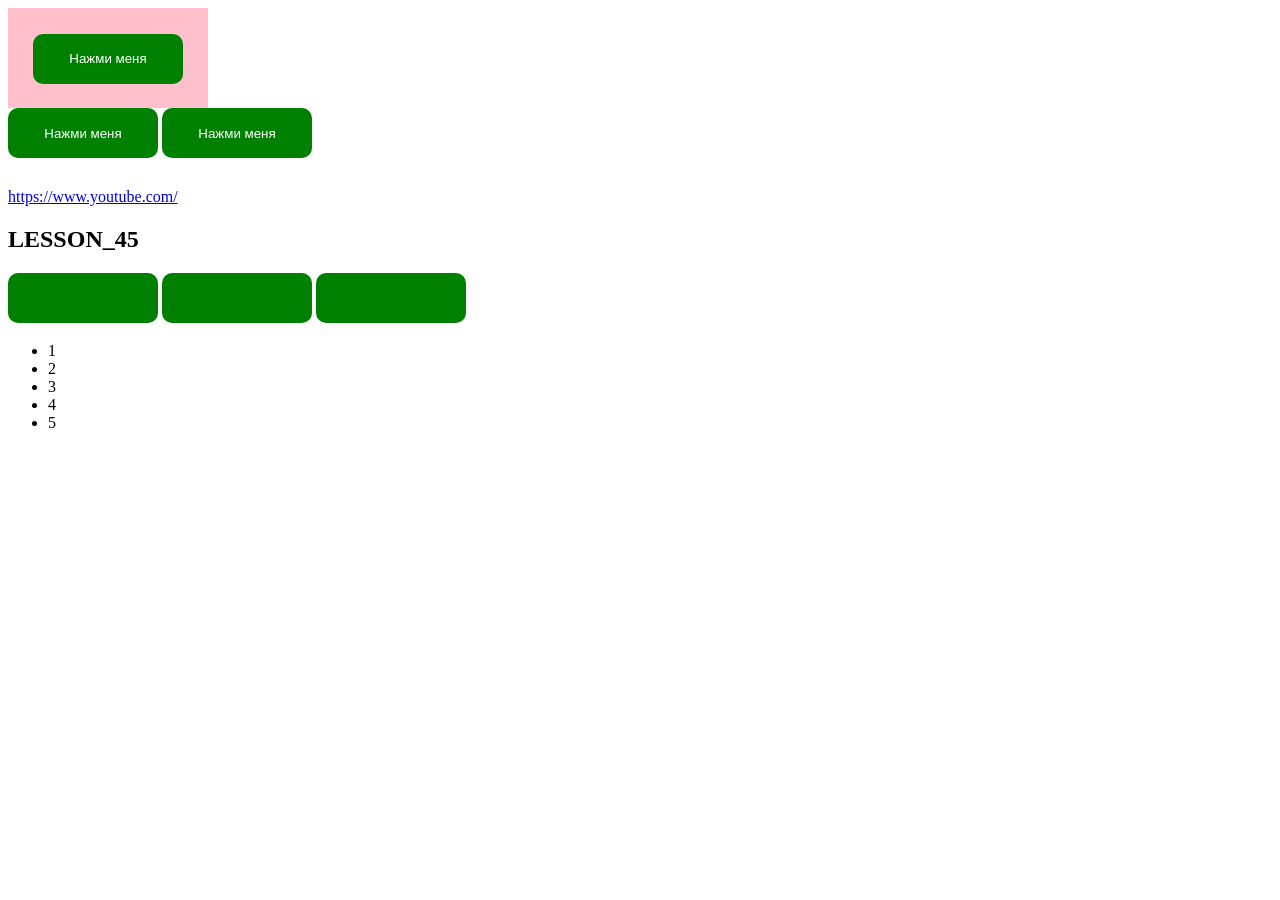
<file: Lesson_44/index.html>
<!DOCTYPE html>
<html lang="ru">

<head>
	<meta charset="utf-8">
	<meta http-equiv="X-UA-Compatible" content="IE=edge">
	<title>JavaScript</title>
	<link rel="stylesheet" href="css.css">
</head>

<body>
	<!-- <button onmouseenter="alert('click')" id="btn">Нажми меня</button> -->
	<div class="overlay"> <button id="btn">Нажми меня</button></div>
	<button>Нажми меня</button>
	<button>Нажми меня</button>

	<a href="https://www.youtube.com/">https://www.youtube.com/</a>

	<h2>LESSON_45</h2>
	<div class="wrapper">
		<div class="first">
			<button></button>
			<button id="current"></button>
			<button></button>
		</div>
		<div class="second">
			<ul>
				<li>1</li>
				<li>2</li>
				<li data-current="3">3</li>

				<li>4</li>
				<li>5</li>
			</ul>
		</div>
		<div class="third"></div>
	</div>

	<script src="script.js"></script>
</body>

</html>
</file>
<file: Lesson_44/css.css>
button {
  width: 150px;
  height: 50px;
  background-color: green;
  border: none;
  color: #fff;
  border-radius: 10px;
  outline: none;
  cursor: pointer;
  transition: 0.3s;
}
button:hover {
  transform: scale(0.95);
}
.overlay {
  background-color: pink;
  width: 200px;
  height: 100px;
  text-align: center;
  line-height: 100px;
}
a {
  display: block;
  margin-top: 30px;
}
</file>
